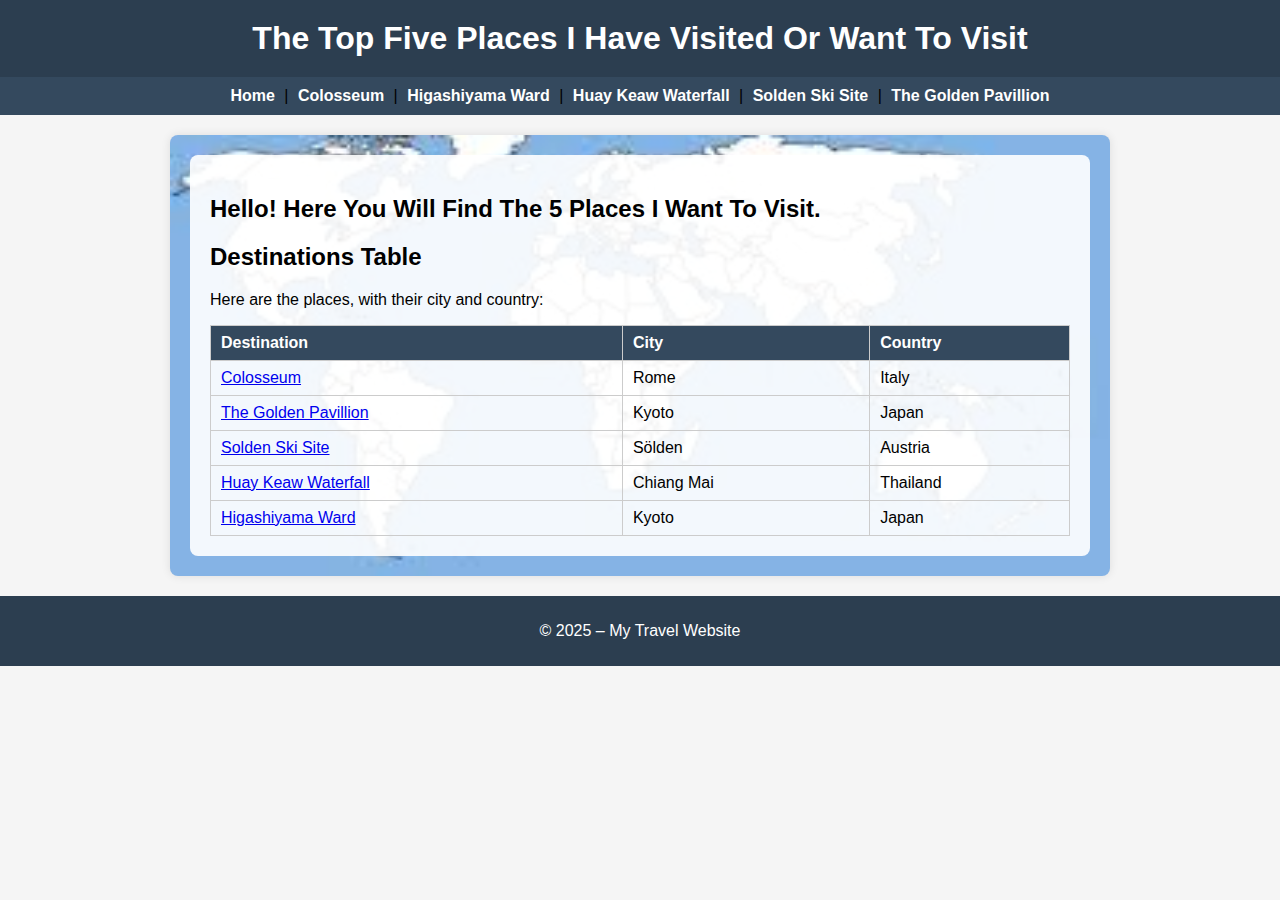
<file: index.html>
<!DOCTYPE html>
<html lang="en" dir="ltr">
<head>
    <meta charset="UTF-8">
    <title>My Top Five</title>
    <link rel="stylesheet" href="style.css">
</head>
<body class="home-page">

<header>
    <h1>The Top Five Places I Have Visited Or Want To Visit</h1>
</header>

<nav>
    <p>
        <a href="index.html">Home</a> |
        <a href="Colosseum.html">Colosseum</a> |
        <a href="HigashiyamaWard.html">Higashiyama Ward</a> |
        <a href="HuayKeawWaterfall.html">Huay Keaw Waterfall</a> |
        <a href="SoldenSkiSite.html">Solden Ski Site</a> |
        <a href="TheGoldenPavillion.html">The Golden Pavillion</a>
    </p>
</nav>

<main>
    <section class="home-overlay">
        <h2>Hello! Here You Will Find The 5 Places I Want To Visit.</h2>

        <h2>Destinations Table</h2>
        <p>Here are the places, with their city and country:</p>

        <table class="dest-table">
            <thead>
                <tr>
                    <th>Destination</th>
                    <th>City</th>
                    <th>Country</th>
                </tr>
            </thead>
            <tbody>
                <tr>
                    <td><a href="Colosseum.html">Colosseum</a></td>
                    <td>Rome</td>
                    <td>Italy</td>
                </tr>
                <tr>
                    <td><a href="TheGoldenPavillion.html">The Golden Pavillion</a></td>
                    <td>Kyoto</td>
                    <td>Japan</td>
                </tr>
                <tr>
                    <td><a href="SoldenSkiSite.html">Solden Ski Site</a></td>
                    <td>Sölden</td>
                    <td>Austria</td>
                </tr>
                <tr>
                    <td> <a href="HuayKeawWaterfall.html">Huay Keaw Waterfall</a></td>
                    <td>Chiang Mai</td>
                    <td>Thailand</td>
                </tr>
                <tr>
                    <td><a href="HigashiyamaWard.html">Higashiyama Ward</a></td>
                    <td>Kyoto</td>
                    <td>Japan</td>
                </tr>
            </tbody>
        </table>
    </section>
</main>

<footer>
   <p>© 2025 – My Travel Website</p>
</footer>

</body>
</html>
</file>
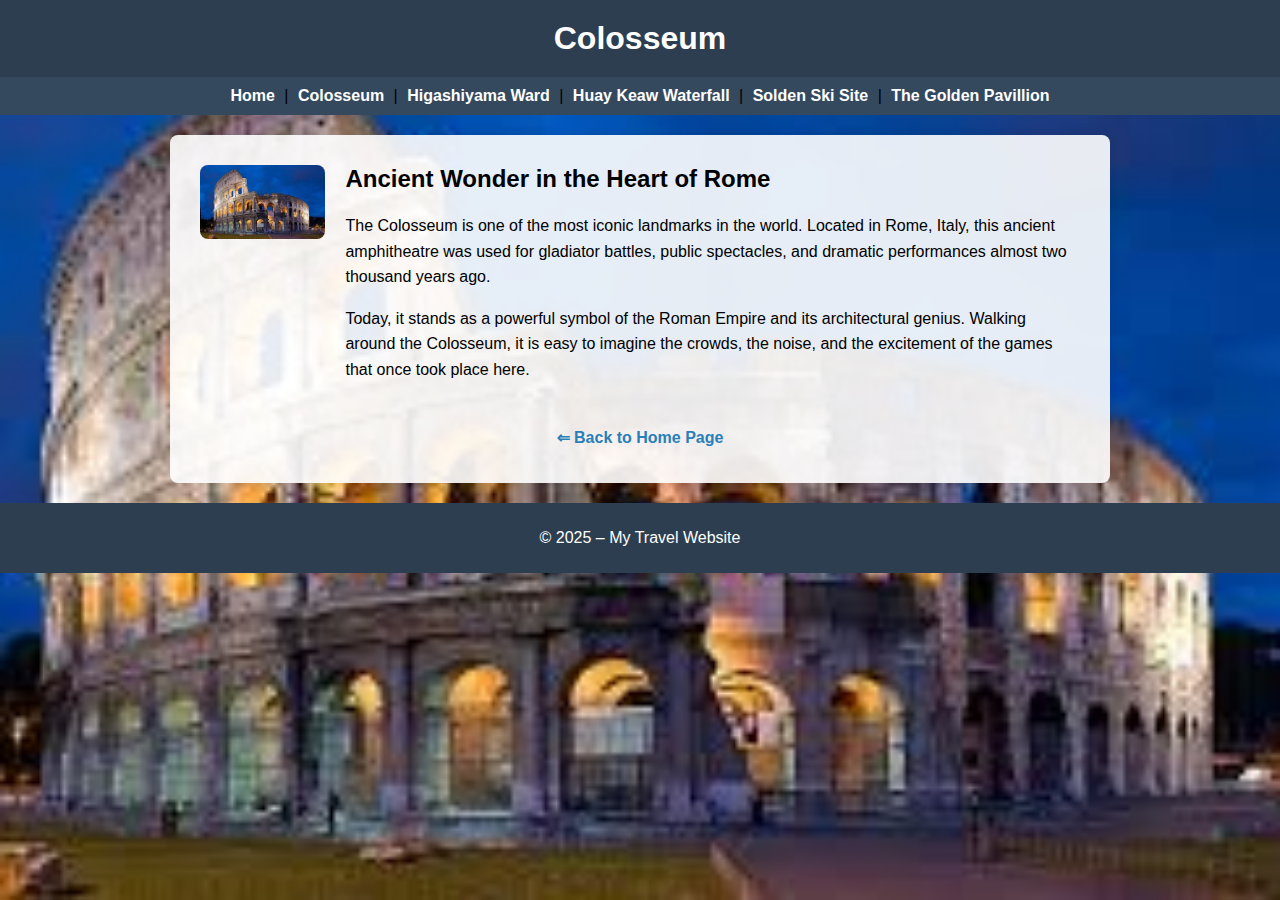
<file: Colosseum.html>
<!DOCTYPE html>
<html lang="en" dir="ltr">
<head>
    <meta charset="UTF-8">
    <title>Colosseum</title>
    <link rel="stylesheet" href="style.css">
</head>
<body class="destination-page colosseum-page">

<header>
    <h1>Colosseum</h1>
</header>

<nav>
    <p>
        <a href="index.html">Home</a> |
        <a href="Colosseum.html">Colosseum</a> |
        <a href="HigashiyamaWard.html">Higashiyama Ward</a> |
        <a href="HuayKeawWaterfall.html">Huay Keaw Waterfall</a> |
        <a href="SoldenSkiSite.html">Solden Ski Site</a> |
        <a href="TheGoldenPavillion.html">The Golden Pavillion</a>
    </p>
</nav>

<main>
    <table class="place-layout">
        <tr>
            <td class="place-image">
                <img src="Colosseum.jpeg" alt="Colosseum in Rome">
            </td>
            <td class="place-text">
                <h2>Ancient Wonder in the Heart of Rome</h2>
                <p>
                    The Colosseum is one of the most iconic landmarks in the world. Located in Rome, Italy,
                    this ancient amphitheatre was used for gladiator battles, public spectacles, and
                    dramatic performances almost two thousand years ago.
                </p>
                <p>
                    Today, it stands as a powerful symbol of the Roman Empire and its architectural genius.
                    Walking around the Colosseum, it is easy to imagine the crowds, the noise, and the
                    excitement of the games that once took place here.
                </p>
            </td>
        </tr>
    </table>

    <p class="back-home">
        <a href="index.html">⇐ Back to Home Page</a>
    </p>
</main>

<footer>
    <p>© 2025 – My Travel Website</p>
</footer>

</body>
</html>
</file>
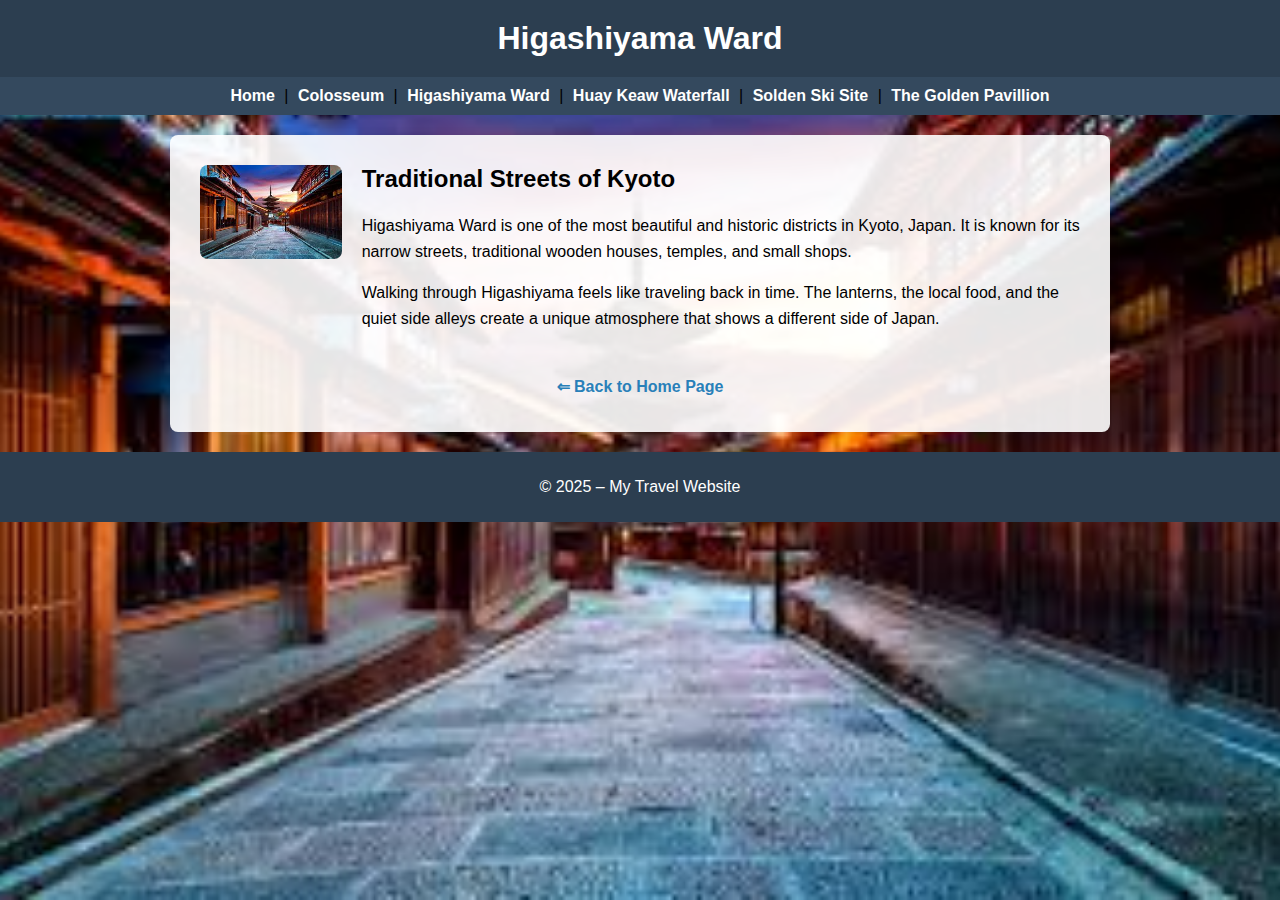
<file: HigashiyamaWard.html>
<!DOCTYPE html>
<html lang="en" dir="ltr">
<head>
    <meta charset="UTF-8">
    <title>Higashiyama Ward</title>
    <link rel="stylesheet" href="style.css">
</head>
<body class="destination-page higashiyama-page">

<header>
    <h1>Higashiyama Ward</h1>
</header>

<nav>
    <p>
        <a href="index.html">Home</a> |
        <a href="Colosseum.html">Colosseum</a> |
        <a href="HigashiyamaWard.html">Higashiyama Ward</a> |
        <a href="HuayKeawWaterfall.html">Huay Keaw Waterfall</a> |
        <a href="SoldenSkiSite.html">Solden Ski Site</a> |
        <a href="TheGoldenPavillion.html">The Golden Pavillion</a>
    </p>
</nav>

<main>
    <table class="place-layout">
        <tr>
            <td class="place-image">
                <img src="Higashiyama Ward.jpeg" alt="Street in Higashiyama Ward">
            </td>
            <td class="place-text">
                <h2>Traditional Streets of Kyoto</h2>
                <p>
                    Higashiyama Ward is one of the most beautiful and historic districts in Kyoto, Japan.
                    It is known for its narrow streets, traditional wooden houses, temples, and small shops.
                </p>
                <p>
                    Walking through Higashiyama feels like traveling back in time. The lanterns, the local
                    food, and the quiet side alleys create a unique atmosphere that shows a different side of Japan.
                </p>
            </td>
        </tr>
    </table>

    <p class="back-home">
        <a href="index.html">⇐ Back to Home Page</a>
    </p>
</main>

<footer>
    <p>© 2025 – My Travel Website</p>
</footer>

</body>
</html>
</file>
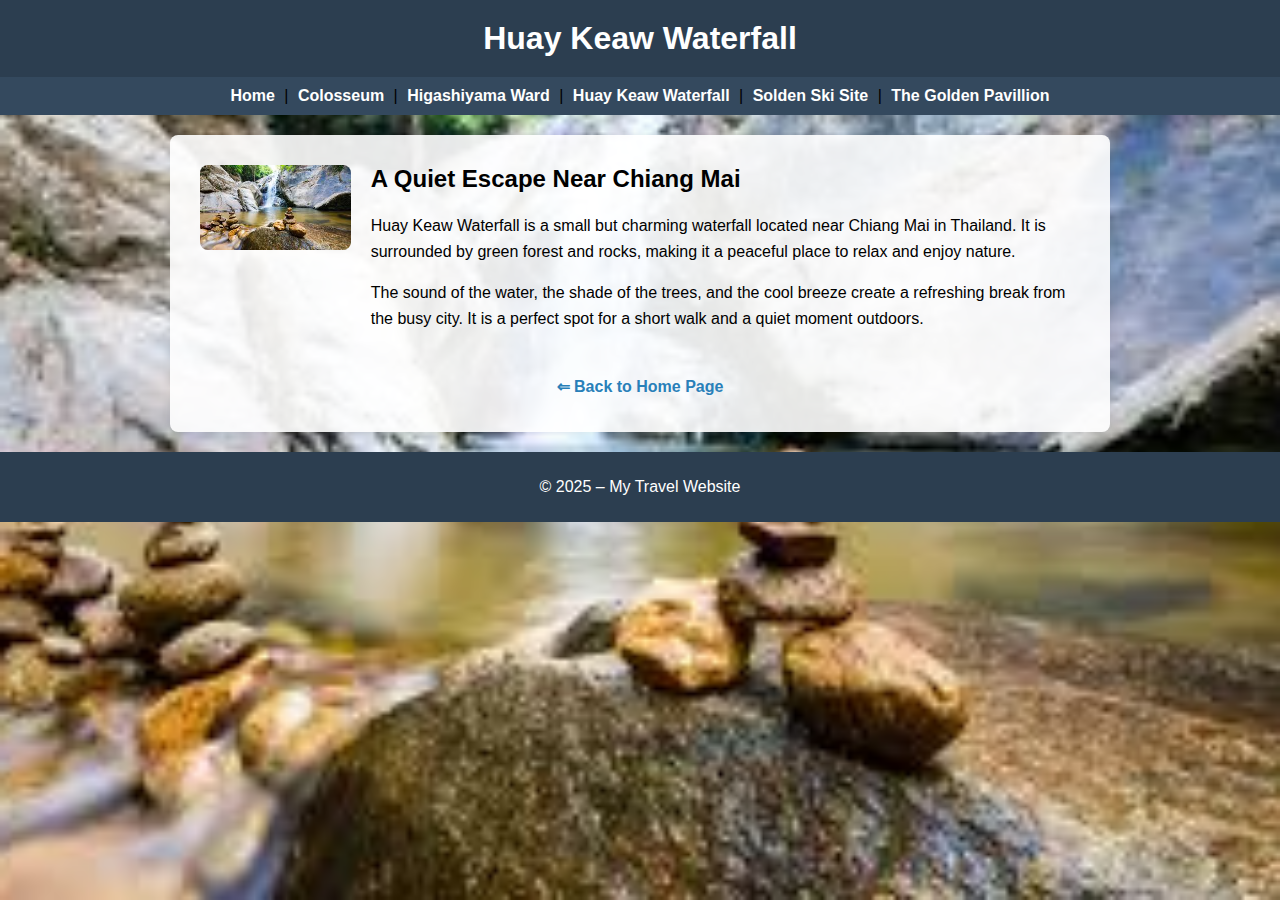
<file: HuayKeawWaterfall.html>
<!DOCTYPE html>
<html lang="en" dir="ltr">
<head>
    <meta charset="UTF-8">
    <title>Huay Keaw Waterfall</title>
    <link rel="stylesheet" href="style.css">
</head>
<body class="destination-page huaykeaw-page">

<header>
    <h1>Huay Keaw Waterfall</h1>
</header>

<nav>
    <p>
        <a href="index.html">Home</a> |
        <a href="Colosseum.html">Colosseum</a> |
        <a href="HigashiyamaWard.html">Higashiyama Ward</a> |
        <a href="HuayKeawWaterfall.html">Huay Keaw Waterfall</a> |
        <a href="SoldenSkiSite.html">Solden Ski Site</a> |
        <a href="TheGoldenPavillion.html">The Golden Pavillion</a>
    </p>
</nav>

<main>
    <table class="place-layout">
        <tr>
            <td class="place-image">
                <img src="Huay Keaw Waterfall.jpeg" alt="Huay Keaw Waterfall">
            </td>
            <td class="place-text">
                <h2>A Quiet Escape Near Chiang Mai</h2>
                <p>
                    Huay Keaw Waterfall is a small but charming waterfall located near Chiang Mai in Thailand.
                    It is surrounded by green forest and rocks, making it a peaceful place to relax and enjoy nature.
                </p>
                <p>
                    The sound of the water, the shade of the trees, and the cool breeze create a refreshing
                    break from the busy city. It is a perfect spot for a short walk and a quiet moment outdoors.
                </p>
            </td>
        </tr>
    </table>

    <p class="back-home">
        <a href="index.html">⇐ Back to Home Page</a>
    </p>
</main>

<footer>
    <p>© 2025 – My Travel Website</p>
</footer>

</body>
</html>
</file>
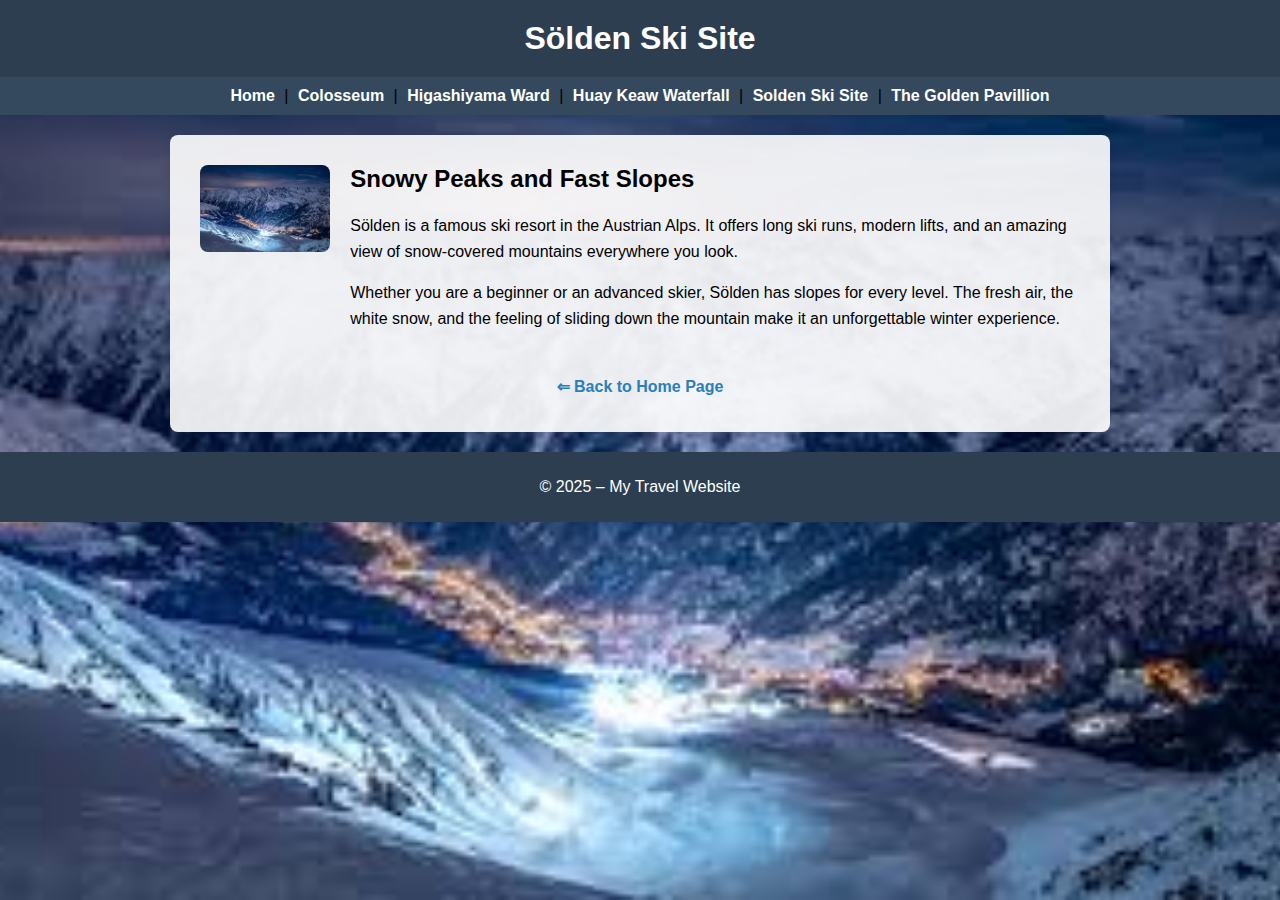
<file: SoldenSkiSite.html>
<!DOCTYPE html>
<html lang="en" dir="ltr">
<head>
    <meta charset="UTF-8">
    <title>Sölden Ski Site</title>
    <link rel="stylesheet" href="style.css">
</head>
<body class="destination-page solden-page">

<header>
    <h1>Sölden Ski Site</h1>
</header>

<nav>
    <p>
        <a href="index.html">Home</a> |
        <a href="Colosseum.html">Colosseum</a> |
        <a href="HigashiyamaWard.html">Higashiyama Ward</a> |
        <a href="HuayKeawWaterfall.html">Huay Keaw Waterfall</a> |
        <a href="SoldenSkiSite.html">Solden Ski Site</a> |
        <a href="TheGoldenPavillion.html">The Golden Pavillion</a>
    </p>
</nav>

<main>
    <table class="place-layout">
        <tr>
            <td class="place-image">
                <img src="Solden Ski Site.jpeg" alt="Sölden Ski Slopes">
            </td>
            <td class="place-text">
                <h2>Snowy Peaks and Fast Slopes</h2>
                <p>
                    Sölden is a famous ski resort in the Austrian Alps. It offers long ski runs, modern lifts,
                    and an amazing view of snow-covered mountains everywhere you look.
                </p>
                <p>
                    Whether you are a beginner or an advanced skier, Sölden has slopes for every level.
                    The fresh air, the white snow, and the feeling of sliding down the mountain make it an
                    unforgettable winter experience.
                </p>
            </td>
        </tr>
    </table>

    <p class="back-home">
        <a href="index.html">⇐ Back to Home Page</a>
    </p>
</main>

<footer>
    <p>© 2025 – My Travel Website</p>
</footer>

</body>
</html>
</file>
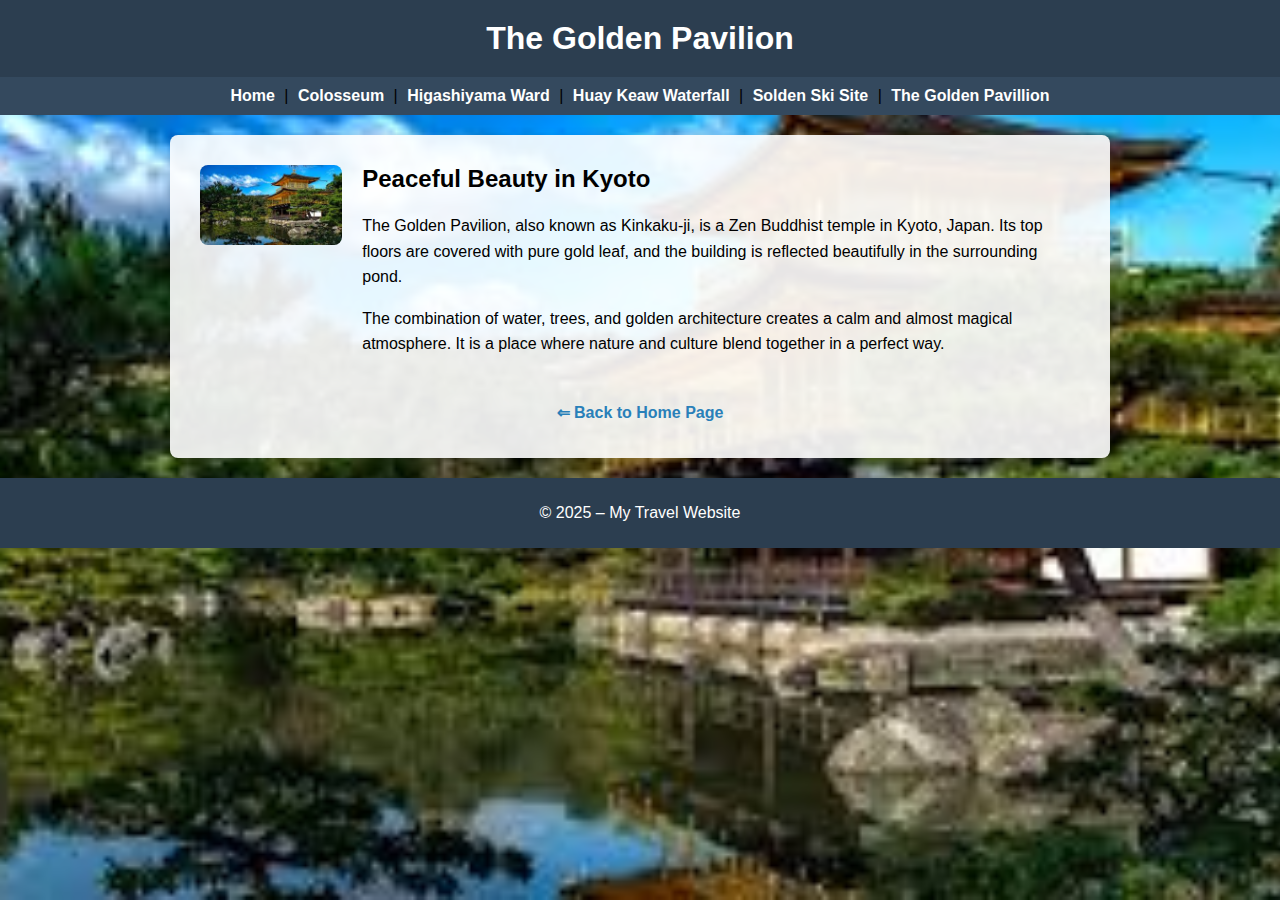
<file: TheGoldenPavillion.html>
<!DOCTYPE html>
<html lang="en" dir="ltr">
<head>
    <meta charset="UTF-8">
    <title>The Golden Pavilion</title>
    <link rel="stylesheet" href="style.css">
</head>
<body class="destination-page golden-page">

<header>
    <h1>The Golden Pavilion</h1>
</header>

<nav>
    <p>
        <a href="index.html">Home</a> |
        <a href="Colosseum.html">Colosseum</a> |
        <a href="HigashiyamaWard.html">Higashiyama Ward</a> |
        <a href="HuayKeawWaterfall.html">Huay Keaw Waterfall</a> |
        <a href="SoldenSkiSite.html">Solden Ski Site</a> |
        <a href="TheGoldenPavillion.html">The Golden Pavillion</a>
    </p>
</nav>

<main>
    <table class="place-layout">
        <tr>
            <td class="place-image">
                <img src="The Golden Pavillion.jpeg" alt="The Golden Pavilion in Kyoto">
            </td>
            <td class="place-text">
                <h2>Peaceful Beauty in Kyoto</h2>
                <p>
                    The Golden Pavilion, also known as Kinkaku-ji, is a Zen Buddhist temple in Kyoto, Japan.
                    Its top floors are covered with pure gold leaf, and the building is reflected beautifully
                    in the surrounding pond.
                </p>
                <p>
                    The combination of water, trees, and golden architecture creates a calm and almost magical
                    atmosphere. It is a place where nature and culture blend together in a perfect way.
                </p>
            </td>
        </tr>
    </table>

    <p class="back-home">
        <a href="index.html">⇐ Back to Home Page</a>
    </p>
</main>

<footer>
    <p>© 2025 – My Travel Website</p>
</footer>

</body>
</html>
</file>
<file: style.css>
/* General page style */
body {
    font-family: Arial, Helvetica, sans-serif;
    background-color: #f5f5f5;
    margin: 0;
    padding: 0;
}

/* Header */
header {
    background-color: #2c3e50;
    color: white;
    padding: 20px;
    text-align: center;
}

header h1 {
    margin: 0;
}

/* Navigation menu */
nav {
    background-color: #34495e;
}

nav p {
    margin: 0;
    padding: 10px;
    text-align: center;
}

nav a {
    color: white;
    text-decoration: none;
    font-weight: bold;
    margin: 0 5px;
}

nav a:hover {
    text-decoration: underline;
}

/* Main content container */
main {
    max-width: 900px;
    margin: 20px auto;
    background-color: white;
    padding: 20px;
    box-shadow: 0 0 10px rgba(0,0,0,0.1);
    border-radius: 8px;
}

/* ---------- HOME PAGE ---------- */

.home-page main {
    background-image: url("WorldMap.jpeg");
    background-size: cover;
    background-position: center;
    background-repeat: no-repeat;
}

.home-overlay {
    background-color: rgba(255, 255, 255, 0.9);
    padding: 20px;
    border-radius: 8px;
}

/* Destinations table on home page */
.dest-table {
    width: 100%;
    border-collapse: collapse;
    margin-top: 15px;
}

.dest-table th,
.dest-table td {
    border: 1px solid #ccc;
    padding: 8px 10px;
    text-align: left;
}

.dest-table th {
    background-color: #34495e;
    color: white;
}

/* ---------- DESTINATION PAGES ---------- */

.destination-page {
    background-size: cover;
    background-position: center;
    background-attachment: fixed;
}

.destination-page main {
    background-color: rgba(255, 255, 255, 0.9);
}

/* Layout table for each place */
.place-layout {
    width: 100%;
    border-collapse: collapse;
}

.place-layout td {
    padding: 10px;
    vertical-align: top;
}

/* Image cell */
.place-image img {
    max-width: 100%;
    height: auto;
    border-radius: 8px;
}

/* Text cell */
.place-text h2 {
    margin-top: 0;
}

.place-text p {
    line-height: 1.6;
}

/* Back-to-home link */
.back-home {
    margin-top: 20px;
    text-align: center;
}

.back-home a {
    color: #2980b9;
    text-decoration: none;
    font-weight: bold;
}

.back-home a:hover {
    text-decoration: underline;
}

/* Footer */
footer {
    background-color: #2c3e50;
    color: white;
    text-align: center;
    padding: 10px;
    margin-top: 20px;
}

/* ---------- BACKGROUND IMAGES PER DESTINATION ---------- */

.colosseum-page {
    background-image: url("Colosseum.jpeg");
}

.higashiyama-page {
    background-image: url("Higashiyama Ward.jpeg");
}

.huaykeaw-page {
    background-image: url("Huay Keaw Waterfall.jpeg");
}

.solden-page {
    background-image: url("Solden Ski Site.jpeg");
}

.golden-page {
    background-image: url("The Golden Pavillion.jpeg");
}
</file>
